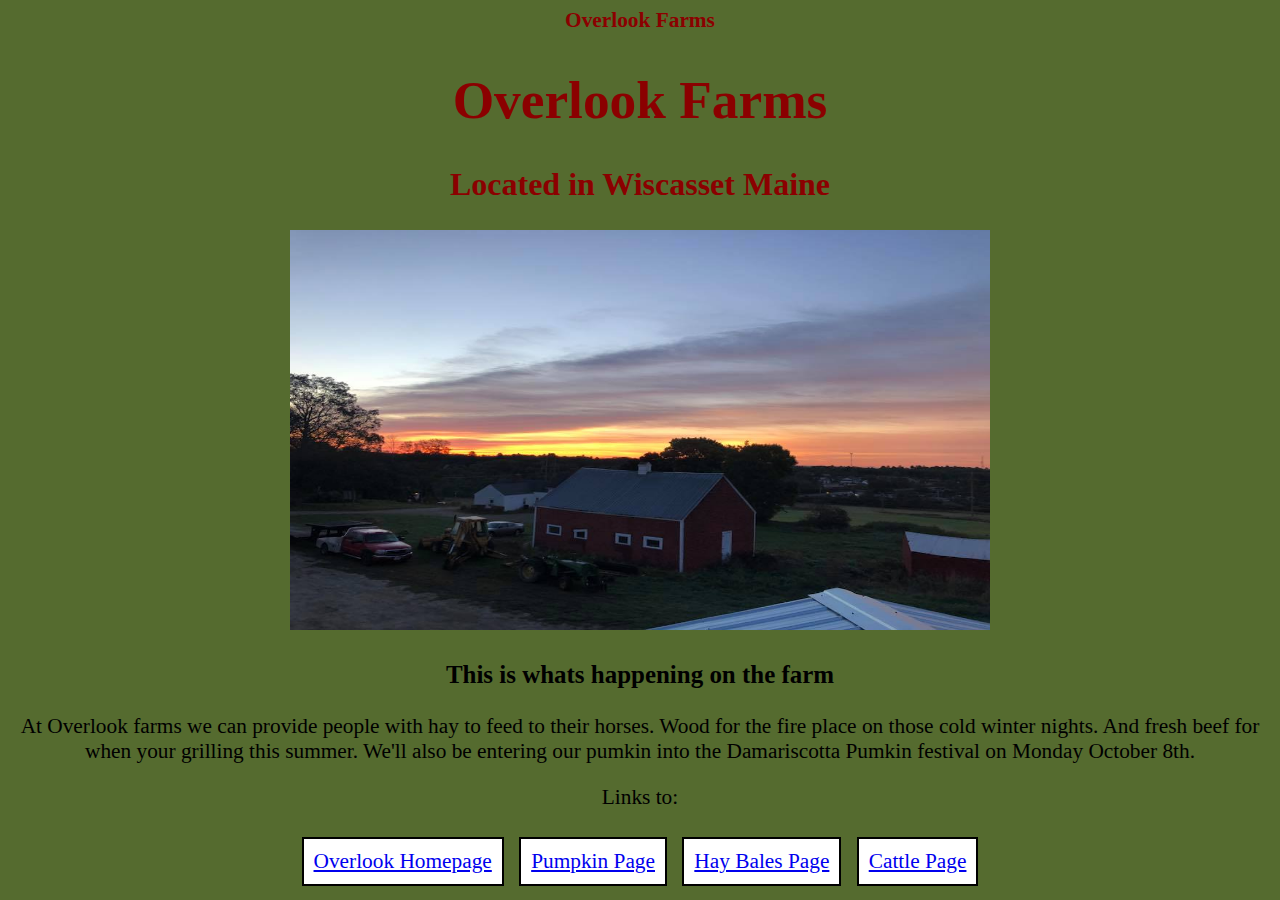
<file: index.html>
<!DOCTYPE html>
<html>
<head>
<title>overlook farms homepage</title>
<link href="styles.css" rel="stylesheet"
</head>
<Body></Body>
<B>Overlook Farms</B>

</html>

<h1> Overlook Farms</h1>

<h2>Located in Wiscasset Maine</h2>


<img src="42315343_10215363060583334_9167741640457060352_n.jpg" height="400" width="700"/>

<h3>This is whats happening on the farm</h3>

<p>At Overlook farms we can provide people with hay to feed to their horses.
Wood for the fire place on those cold winter nights.
And fresh beef for when your grilling this summer.
We'll also be entering our pumkin into the Damariscotta Pumkin festival
on Monday October 8th.</p>

<p>Links to:</p>
<nav>
<li><a href= index.html>Overlook Homepage</a> </li>
<li><a href="pumpkinfestival.html">Pumpkin Page</a></li>
<li><a href="Hay.html">Hay Bales Page</a></li>
<li><a href="Cattle%20Page.html">Cattle Page</a></li>
</nav>
</file>
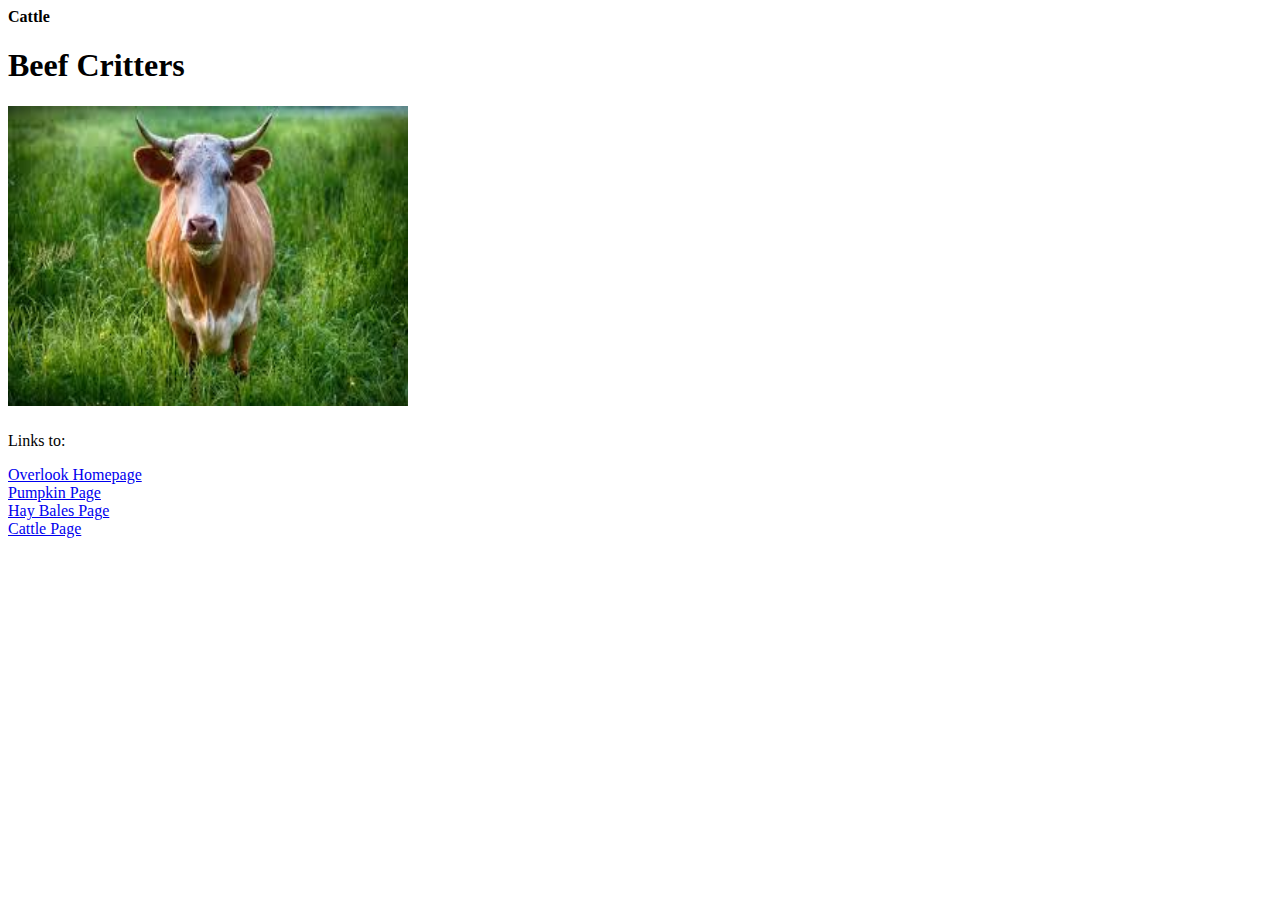
<file: Cattle Page.html>
<!DOCTYPE html>
<html lang="en">
<head>
    <meta charset="UTF-8">
    <title>Cattle</title>
</head>
<body>
<b>Cattle</b>

</body>
</html>

<h1>Beef Critters</h1>
<h2><img src="Unknown.jpeg" height="300" width="400"/></h2>
<p>Links to:</p>
<nav>
    <li><a href= index.html>Overlook Homepage</a> </li>
    <li><a href="pumpkinfestival.html">Pumpkin Page</a></li>
    <li><a href="Hay.html">Hay Bales Page</a></li>
    <li><a href="Cattle%20Page.html">Cattle Page</a></li>
</nav>
</file>
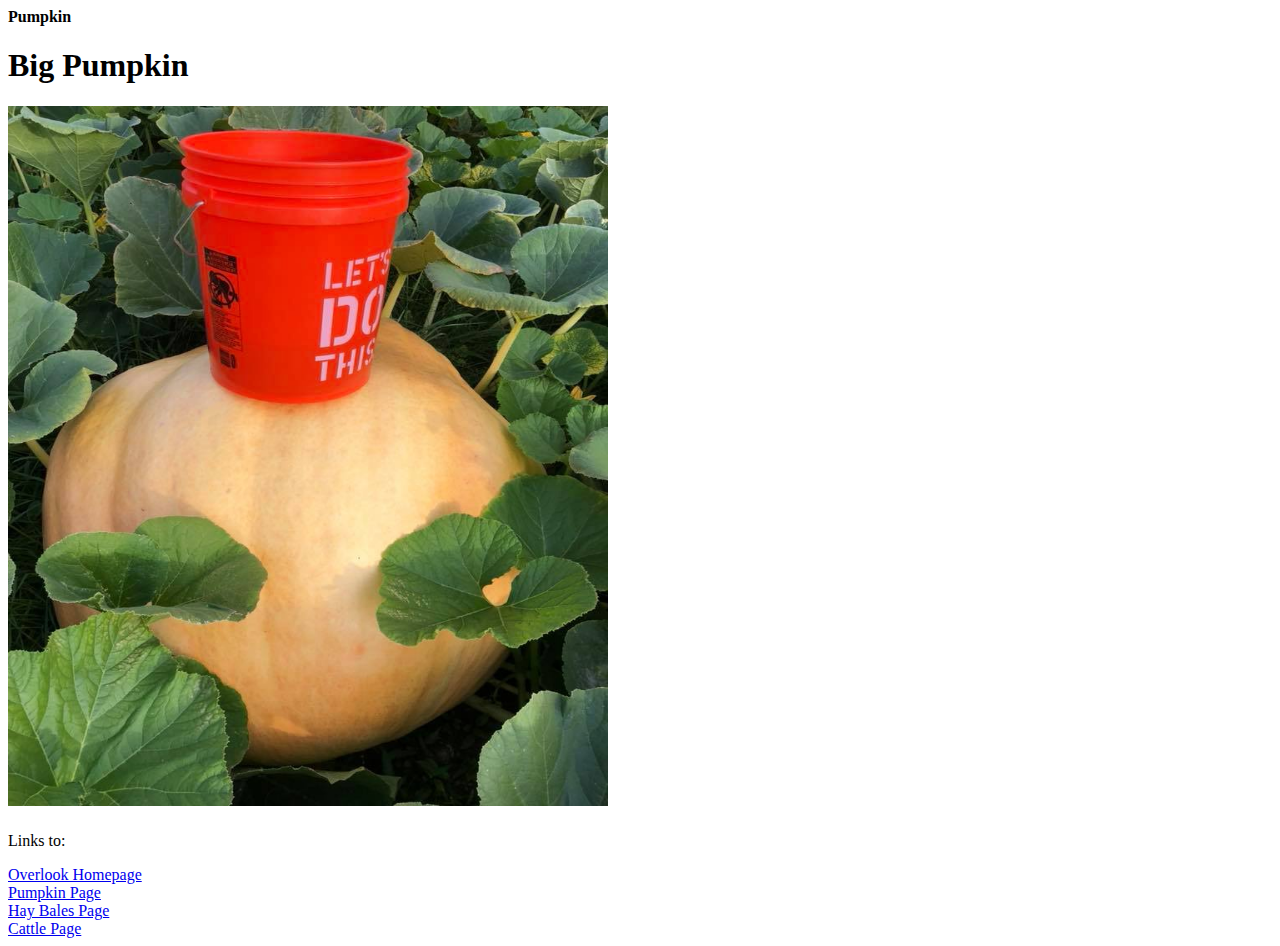
<file: pumpkinfestival.html>
<!DOCTYPE html>
<html lang="en">
<head>
    <meta charset="UTF-8">
    <title>Pumpkin Festival</title>
</head>
<b>Pumpkin</b>
<body>

</body>
</html>

<h1>
    Big Pumpkin
</h1>
<h2>

    <img src="41550439_10215280469598611_122852102073483264_n.jpg" height="700" width="600"/>
</h2>

<p>Links to:</p>
<nav>
    <li><a href= index.html>Overlook Homepage</a> </li>
    <li><a href="pumpkinfestival.html">Pumpkin Page</a></li>
    <li><a href="Hay.html">Hay Bales Page</a></li>
    <li><a href="Cattle%20Page.html">Cattle Page</a></li>
</nav>
</file>
<file: styles.css>
body {background: darkolivegreen;
    color: darkred;
    font-size: 16pt;
    font-family: "Times New Roman";
    text-align: center;
    }
h1{
    font-size: 250%;
    font-weight: bold;

}
h2{
    font-size: 150%;

}
h3{
    color: black;
}
p{
    color:black;
}

nav li{
    display: inline-block;
    border: 2px solid black;
    padding: 10px;
    background: white;
    margin: 5px;
}
</file>
